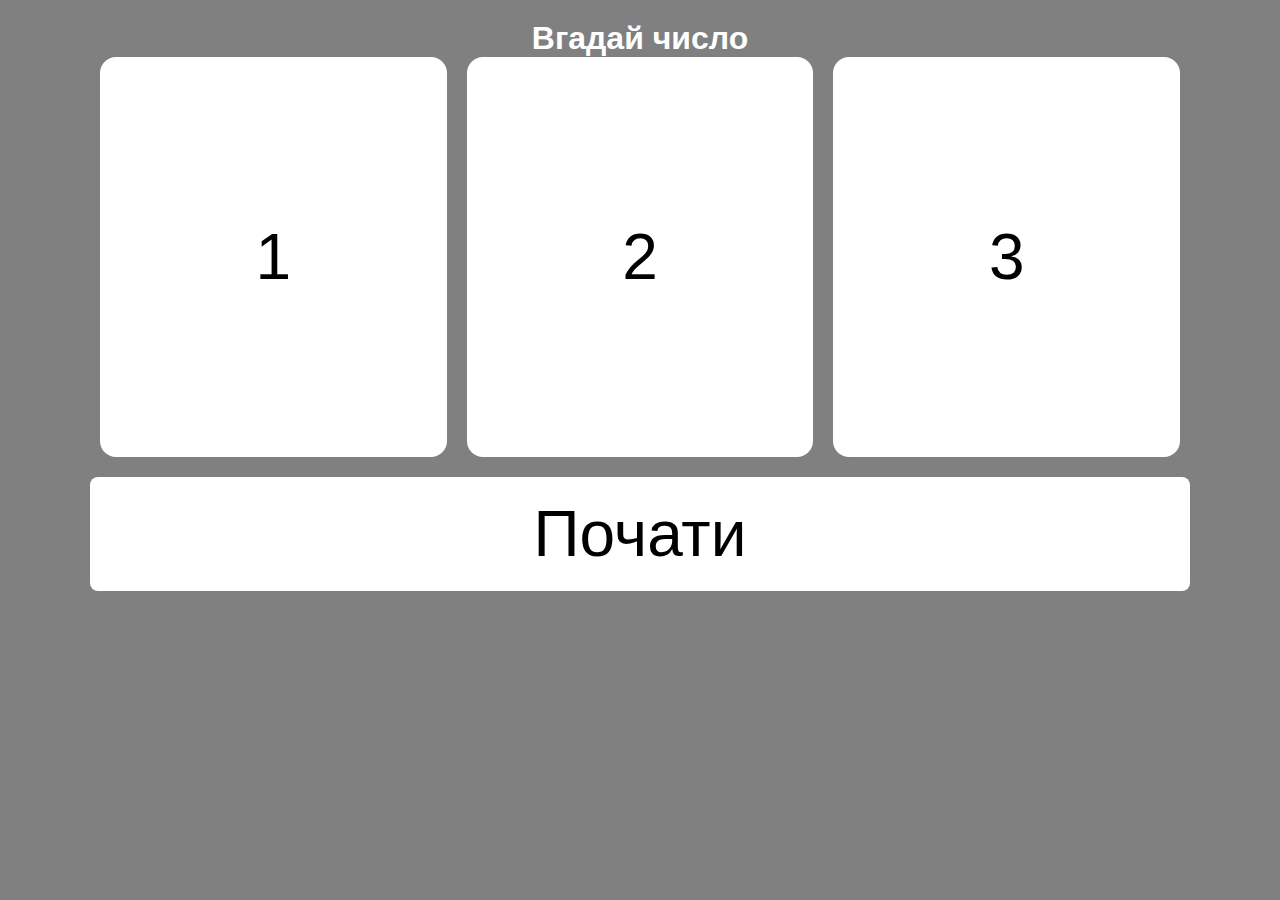
<file: 12-14/1.html>
<!DOCTYPE html>
<html lang="en">
<head>
	<meta charset="UTF-8">
	<meta http-equiv="X-UA-Compatible" content="IE=edge">
	<meta name="viewport" content="width=device-width, initial-scale=1.0">
	<title>Вгадай число</title>
</head>
<body>
<div class="container">
	<h1 id="title">Вгадай число</h1>

	<div class="grid">
		<div class="item">1</div>
		<div class="item">2</div>
		<div class="item">3</div>
	</div>

	<div id="start">Почати</div>
</div>

	<style>
		* {
			margin: 0;
			padding: 0;
		}

		body {
			font-family: 'Segoe UI', sans-serif;
			background-color: grey;
			text-align: center;
		}

		.container {
			max-width: 1100px;
			margin: 20px auto 0;
			padding: 0 20px;

		}

		h1 {
			color: white;
			text-align: center;
		}

		.grid {
			display: flex;
			text-align: center;
		}

		.grid .item {
			display: inline-flex;
			align-items: center;
			justify-content: center;
			font-size: 64px;

			width: 400px;
			height: 400px;
			background-color: white;
			border-radius: 16px;
			margin: 0 10px;
		}

		#start {
			font-size: 64px;
			padding: 20px 40px;
			background-color: white;
			border: none;
			border-radius: 8px;
			margin-top: 20px;
			display: block;
		}


	</style>

	<script>





		let randomNumber;

		const start = document.getElementById('start');
	
		start.onclick = function() {
			randomNumber = Math.floor(Math.random() * 3) + 1;
			const number = prompt('Вгадайте число від 1 до 3');

			if (+number === randomNumber) {
				alert("Вітаємо! Ви вгадали число!");
				randomNumber = Math.floor(Math.random() * 3) + 1;
			} else {
				alert("Невірно.");
			}
		};





	</script>
</body>
</html>
</file>
